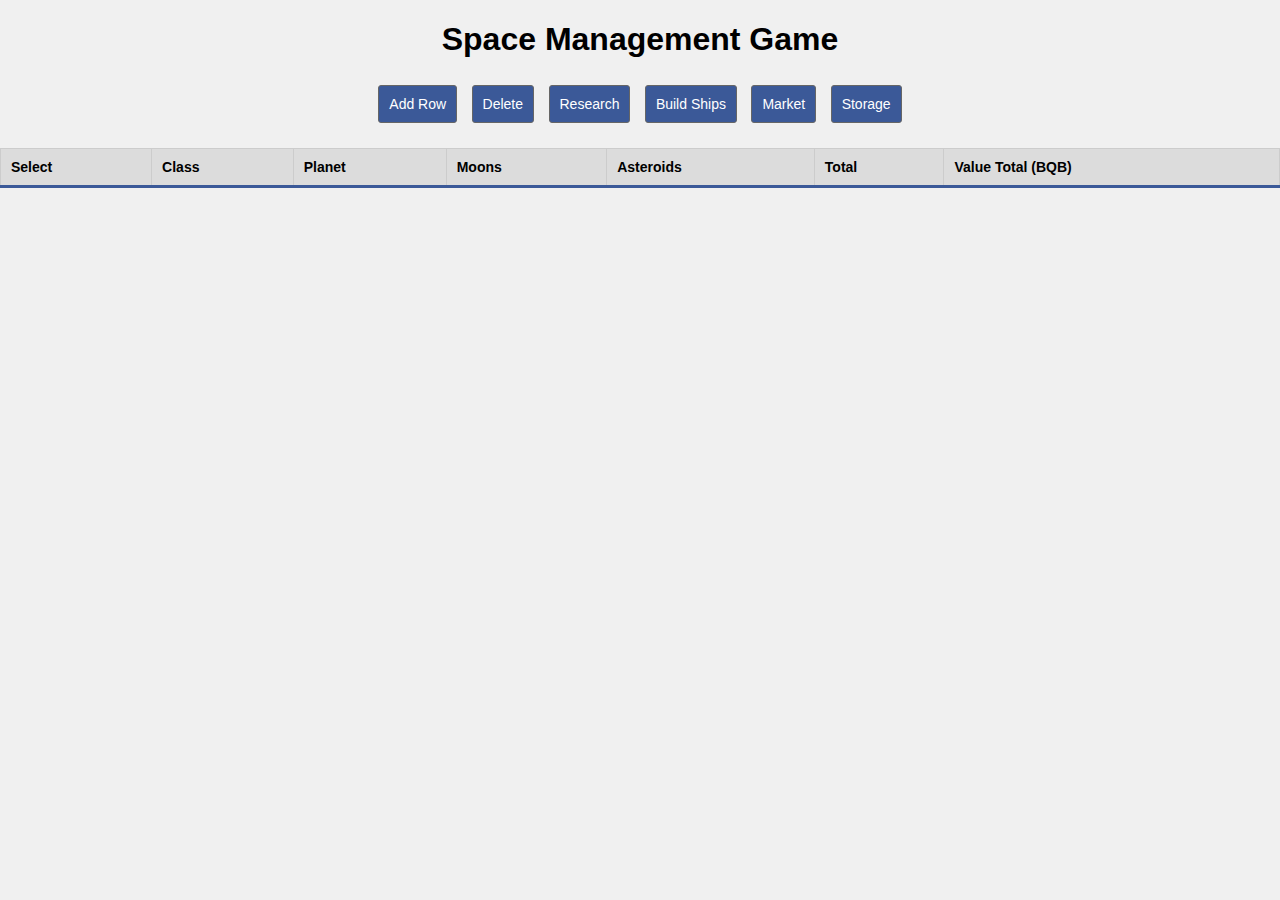
<file: index.html>
<!DOCTYPE html>
<html lang="en">
<head>
    <meta charset="UTF-8">
    <meta name="viewport" content="width=device-width, initial-scale=1.0">
    <title>Main Page</title>
    <script src="https://code.jquery.com/jquery-3.6.0.min.js"></script>
    <link rel="stylesheet" href="css.css">
</head>
<body>
    <h1>Space Management Game</h1>
    <button id="addRowButton">Add Row</button>
    <button id="deleteButton">Delete</button>
    <button id="researchButton" onclick="window.location.href='research.html'">Research</button>
    <button id="buildShipsButton" onclick="window.location.href='build.html'">Build Ships</button>
    <button id="marketButton" onclick="window.location.href='market.html'">Market</button>
    <button id="storageButton" onclick="window.location.href='storage.html'">Storage</button>



    <div id="planetTableContainer">
        <table id="planetTable">
            <thead>
                <tr>
                    <th>Select</th>
                    <th>Class</th>
                    <th>Planet</th>
                    <th>Moons</th>
                    <th>Asteroids</th>
                    <th>Total</th>
                    <th>Value Total (BQB)</th>
                </tr>
            </thead>
            <tbody>
                <!-- New rows will be added here -->
            </tbody>
        </table>
    </div>

    <script src="index.js"></script>
    <script src="buttons.js"></script>
    
</body>
</html>
</file>
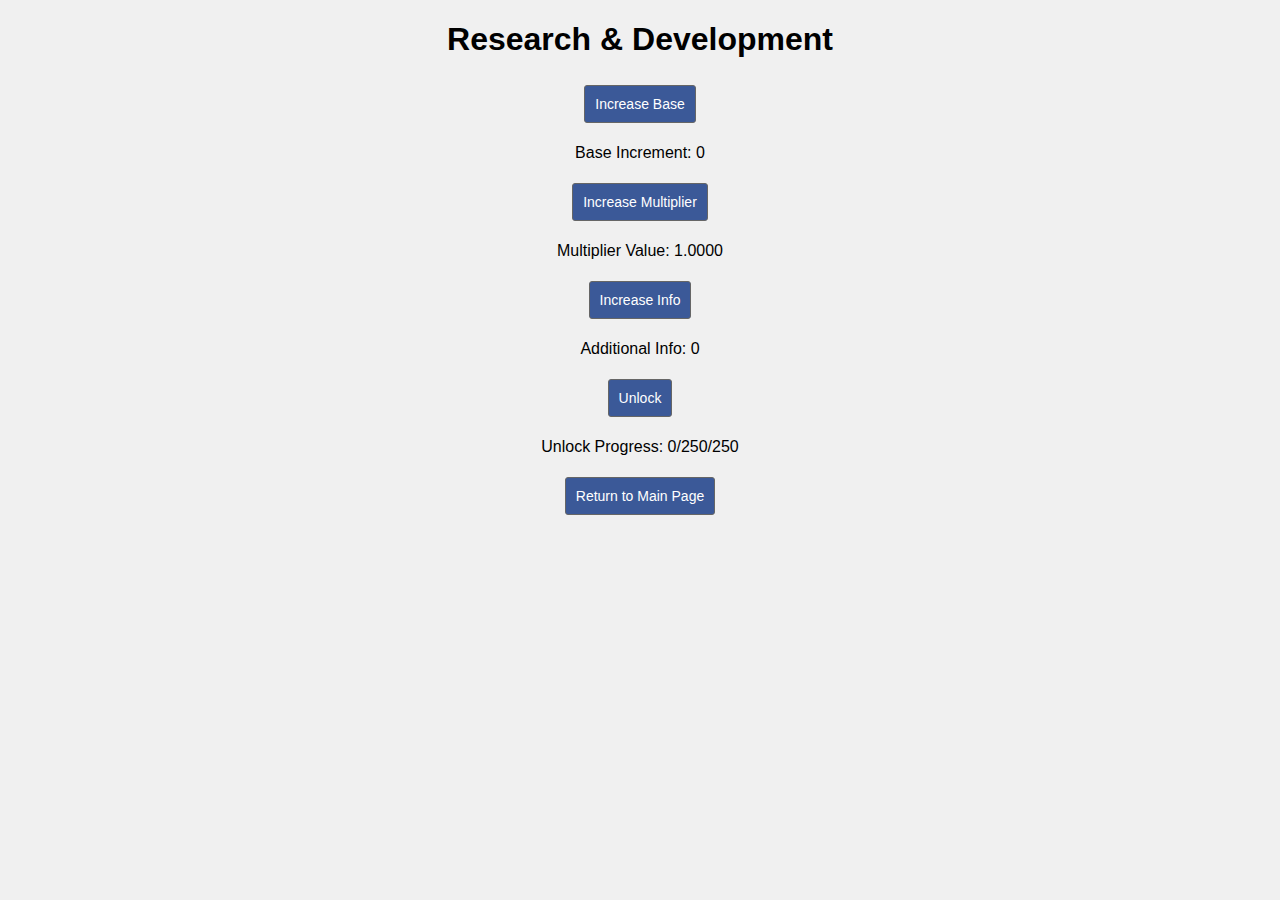
<file: research.html>
<!DOCTYPE html>
<html lang="en">
<head>
    <meta charset="UTF-8">
    <meta name="viewport" content="width=device-width, initial-scale=1.0">
    <title>Research Page</title>
    <script src="https://code.jquery.com/jquery-3.6.0.min.js"></script>
    <link rel="stylesheet" href="css.css">
</head>
<body>
    <h1>Research & Development</h1>
    <div>
        <button id="increaseBaseButton">Increase Base</button>
        <p>Base Increment: <span id="baseIncrementDisplay">0</span></p>
    </div>
    <div>
        <button id="increaseMultiplierButton">Increase Multiplier</button>
        <p>Multiplier Value: <span id="multiplierValueDisplay">1.00</span></p>
    </div>
    <div>
        <button id="increaseInfoButton">Increase Info</button>
        <p>Additional Info: <span id="infoValueDisplay">0</span></p>
    </div>
    <div>
        <button id="unlockButton">Unlock</button>
        <p>Unlock Progress: <span id="unlockProgressDisplay">0</span>/250</p>
    </div>

     <button id="returnToMainPageButton">Return to Main Page</button>
    
    <script src="research.js"></script>
</body>
</html>
</file>
<file: css.css>
/* Overall Body Style */
body {
    background-color: #f0f0f0;
    color: #000;
    font-family: Arial, Helvetica, sans-serif;
    margin: 0;
    padding: 0;
    text-align: center;
}

/* Container for content */
.container {
    width: 900px;
    margin: 0 auto;
    background-color: #fff;
    padding: 15px;
    border: 1px solid #ccc;
    border-radius: 5px;
    box-shadow: 0 0 10px rgba(0, 0, 0, 0.1);
}

/* Header */
header {
    background-color: #3b5998;
    color: white;
    padding: 10px;
    text-align: center;
    font-size: 20px;
    font-weight: bold;
    border-bottom: 2px solid #333;
}

/* Navigation bar */
nav {
    background-color: #3b5998;
    color: #fff;
    font-size: 14px;
    padding: 10px;
    border-top: 2px solid #ccc;
    border-bottom: 2px solid #ccc;
    margin-bottom: 10px;
}

nav a {
    color: #fff;
    margin: 0 10px;
    text-decoration: none;
    font-weight: bold;
}

nav a:hover {
    text-decoration: underline;
}

/* Forum-like Table */
table {
    width: 100%;
    border-collapse: collapse;
    margin-top: 20px;
    background-color: #fff;
    text-align: left;
}

th, td {
    padding: 10px;
    border: 1px solid #ccc;
    font-size: 14px;
}

th {
    background-color: #dcdcdc;
    font-weight: bold;
    border-bottom: 3px solid #3b5998;
}

/* Buttons */
button {
    background-color: #3b5998;
    color: white;
    border: 1px solid #666;
    padding: 10px;
    margin: 5px;
    cursor: pointer;
    font-family: Arial, sans-serif;
    font-size: 14px;
    border-radius: 3px;
}

button:hover {
    background-color: #2e437d;
    border: 1px solid #333;
}

/* Footer */
footer {
    background-color: #3b5998;
    color: white;
    text-align: center;
    font-size: 12px;
    padding: 10px;
    margin-top: 20px;
    border-top: 2px solid #333;
}

footer a {
    color: white;
    text-decoration: underline;
}

footer a:hover {
    text-decoration: none;
}

/* Input Styles */
input[type="text"], input[type="number"], select {
    width: 100%;
    padding: 8px;
    border: 1px solid #ccc;
    border-radius: 3px;
    font-size: 14px;
}

/* Sidebars */
.sidebar {
    width: 200px;
    background-color: #f5f5f5;
    padding: 10px;
    float: left;
    border-right: 1px solid #ccc;
    margin-top: 10px;
}

/* Content Section */
.content {
    width: calc(100% - 210px);
    float: right;
    padding: 10px;
    margin-top: 10px;
    background-color: #fff;
}

/* Links */
a {
    color: #3b5998;
    text-decoration: none;
}

a:hover {
    text-decoration: underline;
}

/* Dropdown for Class rows */
.dropdown-arrow {
    cursor: pointer;
    font-size: 12px;
}

.child-row {
    display: none;
}

/* Forum-style pagination */
.pagination {
    margin: 20px 0;
    text-align: center;
}

.pagination a {
    display: inline-block;
    padding: 8px 16px;
    margin: 0 4px;
    background-color: #dcdcdc;
    color: #000;
    text-decoration: none;
    border: 1px solid #ccc;
    border-radius: 3px;
}

.pagination a:hover {
    background-color: #3b5998;
    color: white;
}

/* Forum Post Style for discussions */
.forum-post {
    border: 1px solid #ccc;
    margin-bottom: 15px;
    padding: 10px;
    background-color: #f9f9f9;
}

.forum-post header {
    font-weight: bold;
    color: #3b5998;
    margin-bottom: 5px;
}

.forum-post .post-content {
    margin-top: 5px;
}

/* Media Queries for responsive design */
@media screen and (max-width: 1000px) {
    .container {
        width: 95%;
    }

    .sidebar, .content {
        float: none;
        width: 100%;
    }
}

@media screen and (max-width: 600px) {
    table, th, td {
        font-size: 12px;
    }

    button {
        font-size: 12px;
        padding: 8px;
    }
}
</file>
